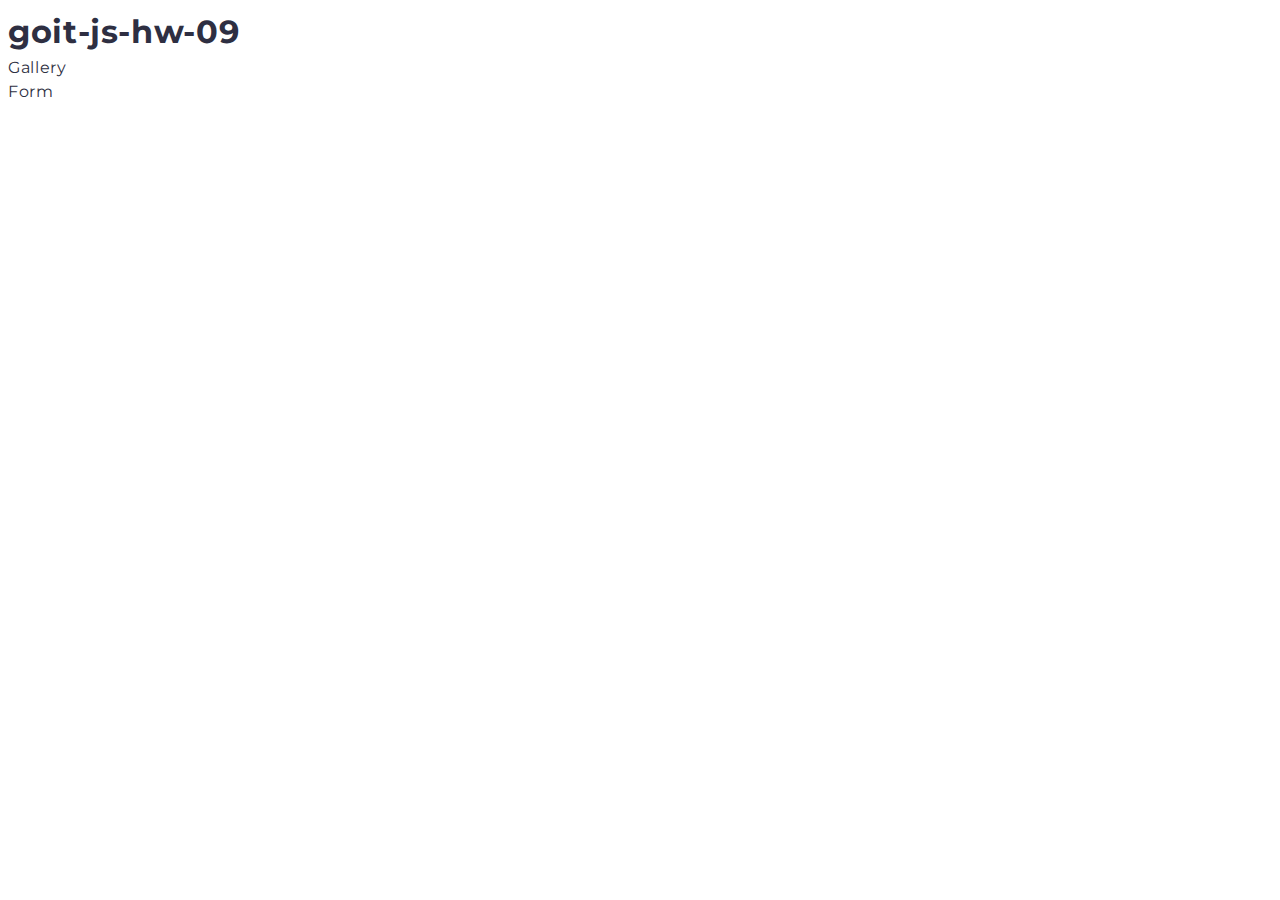
<file: src/index.html>
<!DOCTYPE html>
<html lang="en">
  <head>
    <meta charset="UTF-8" />
    <link rel="icon" type="image/svg+xml" href="/favicon.svg" />
    <meta name="viewport" content="width=device-width, initial-scale=1.0" />
    <link rel="preconnect" href="https://fonts.googleapis.com" />
    <link rel="preconnect" href="https://fonts.gstatic.com" crossorigin />
    <link
      href="https://fonts.googleapis.com/css2?family=Montserrat:wght@400;500&display=swap"
      rel="stylesheet"
    />
    <title>goit-js-hw-09</title>
    <link rel="stylesheet" href="./css/styles.css" />
  </head>
  <body>
    <section>
      <h1>goit-js-hw-09</h1>

      <ul>
        <li><a href="./1-gallery.html">Gallery</a></li>
        <li><a href="./2-form.html">Form</a></li>
      </ul>
    </section>
  </body>
</html>
</file>
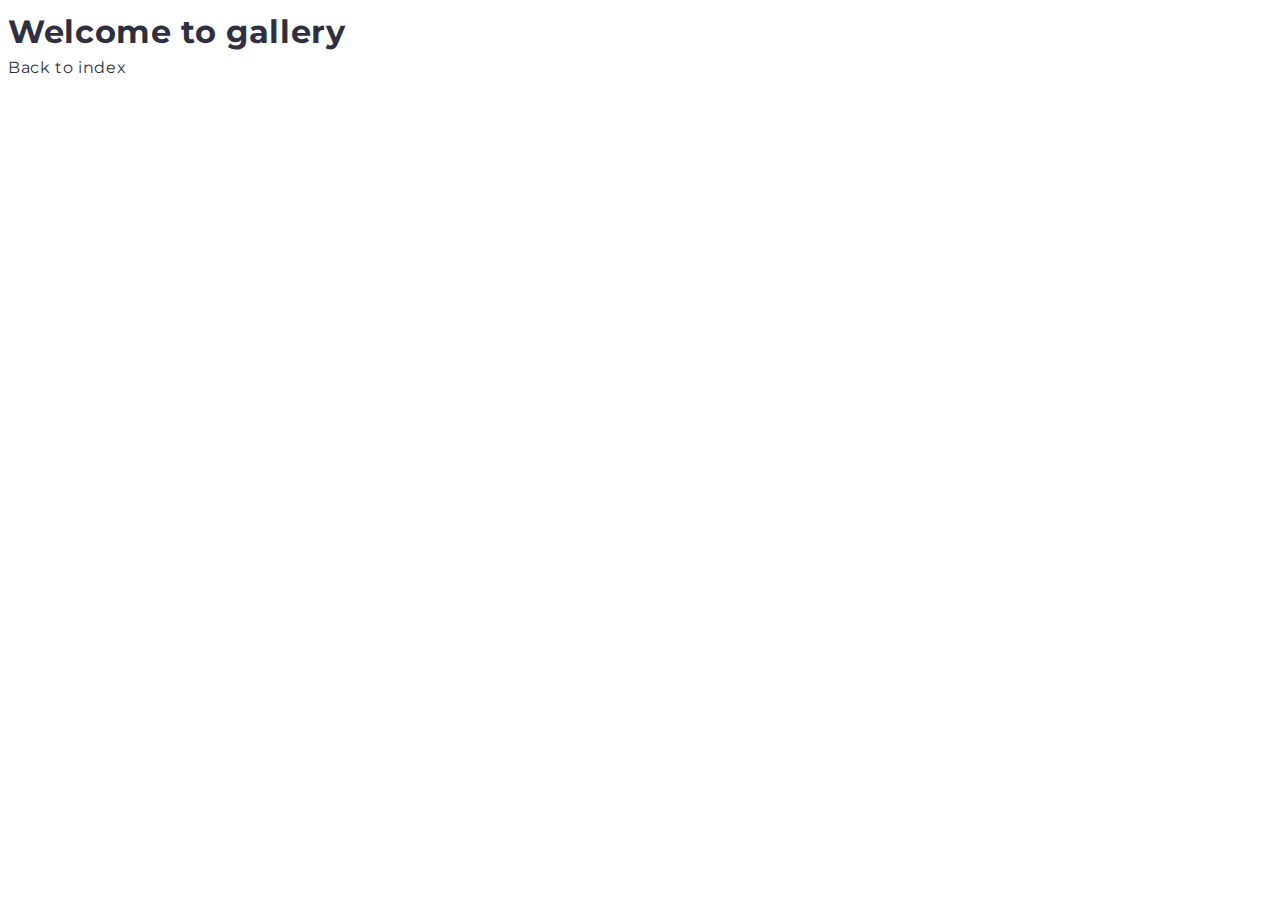
<file: src/1-gallery.html>
<!DOCTYPE html>
<html lang="en">
  <head>
    <meta charset="UTF-8" />
    <link rel="icon" type="image/svg+xml" href="/favicon.svg" />

    <meta http-equiv="X-UA-Compatible" content="IE=edge" />
    <meta name="viewport" content="width=device-width, initial-scale=1.0" />
    <link rel="preconnect" href="https://fonts.googleapis.com" />
    <link rel="preconnect" href="https://fonts.gstatic.com" crossorigin />
    <link
      href="https://fonts.googleapis.com/css2?family=Montserrat:wght@400;500&display=swap"
      rel="stylesheet"
    />
    <title>Gallery</title>
    <link rel="stylesheet" href="./css/styles.css" />
  </head>
  <body>
    <section class="gallery-section">
      <h1>Welcome to gallery</h1>
      <a href="./index.html">Back to index</a>
      <ul class="gallery"></ul>
    </section>
    <script type="module" src="./js/1-gallery.js"></script>
  </body>
</html>
</file>
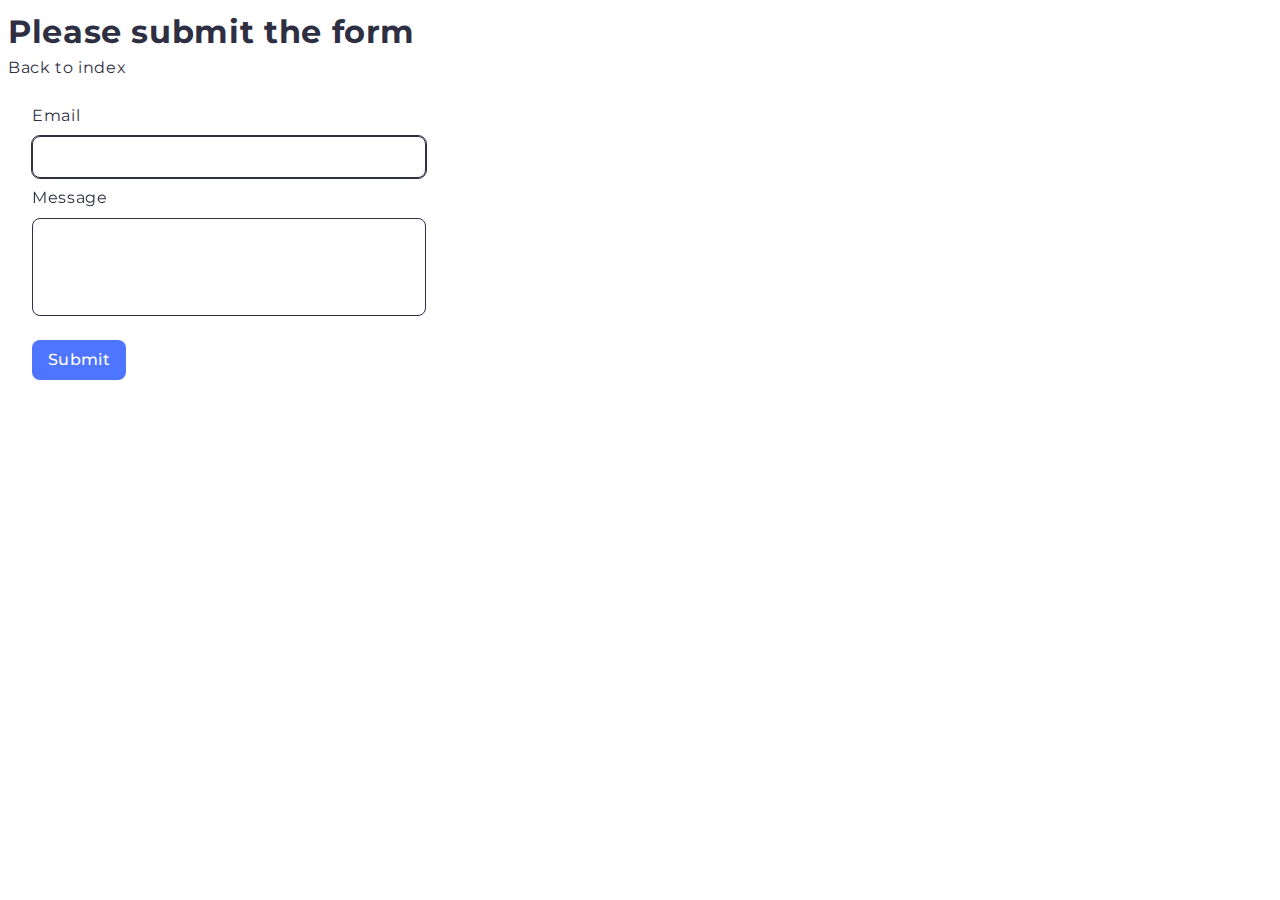
<file: src/2-form.html>
<!DOCTYPE html>
<html lang="en">
  <head>
    <meta charset="UTF-8" />
    <link rel="icon" type="image/svg+xml" href="/favicon.svg" />

    <meta http-equiv="X-UA-Compatible" content="IE=edge" />
    <meta name="viewport" content="width=device-width, initial-scale=1.0" />
    <link rel="preconnect" href="https://fonts.googleapis.com" />
    <link rel="preconnect" href="https://fonts.gstatic.com" crossorigin />
    <link
      href="https://fonts.googleapis.com/css2?family=Montserrat:wght@400;500&display=swap"
      rel="stylesheet"
    />
    <title>Form</title>
    <link rel="stylesheet" href="./css/styles.css" />
  </head>
  <body>
    <section>
      <h1>Please submit the form</h1>
      <a href="./index.html">Back to index</a>
    </section>
    <section>
      <form class="feedback-form" autocomplete="off">
        <label>
          Email
          <input type="email" name="email" autofocus />
        </label>
        <label>
          Message
          <textarea name="message" rows="8"></textarea>
        </label>
        <button type="submit">Submit</button>
      </form>
    </section>
    <script type="module" src="./js/2-form.js"></script>
  </body>
</html>
</file>
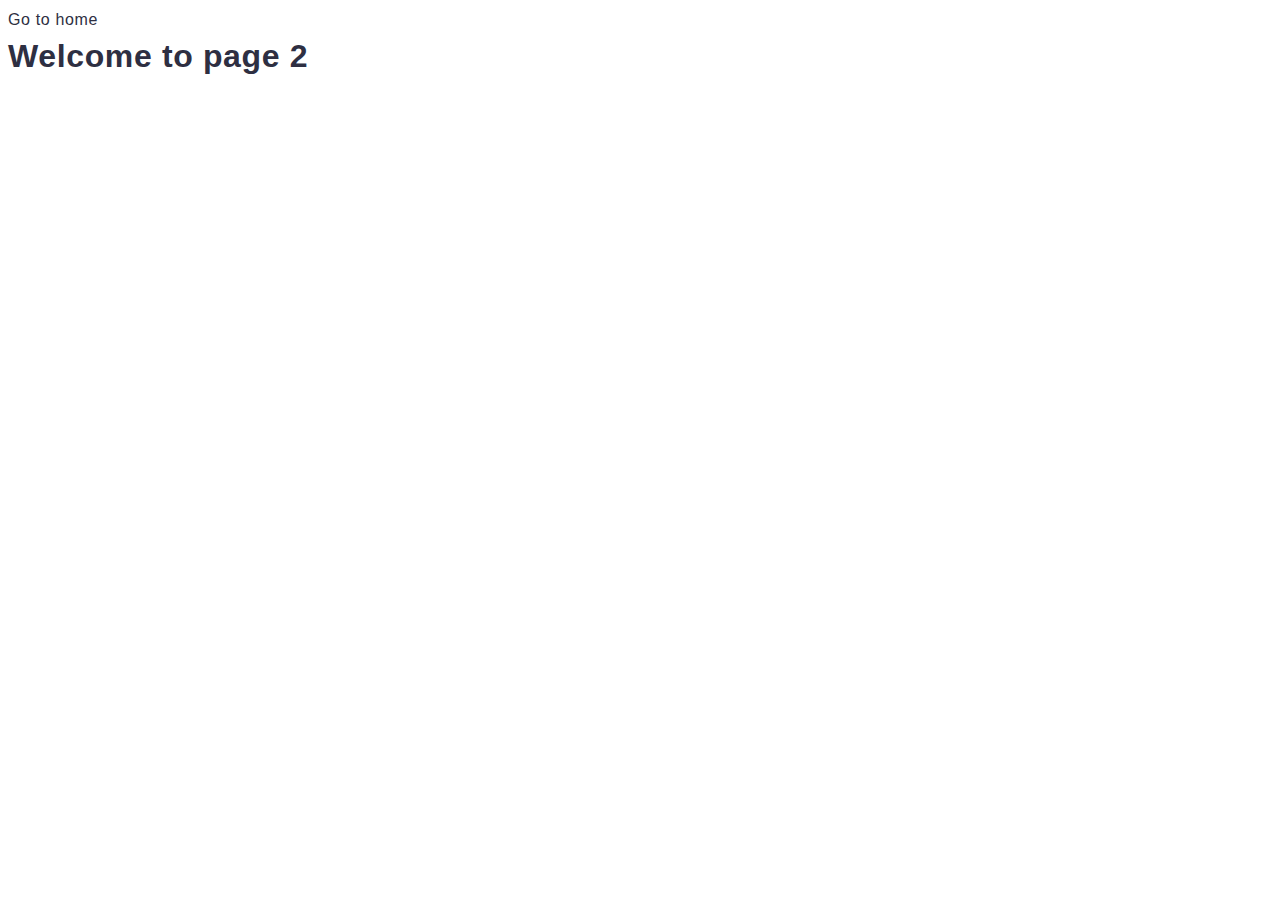
<file: src/page-2.html>
<!DOCTYPE html>
<html lang="en">
  <head>
    <meta charset="UTF-8" />
    <meta http-equiv="X-UA-Compatible" content="IE=edge" />
    <meta name="viewport" content="width=device-width, initial-scale=1.0" />
    <title>Page 2</title>
    <link rel="stylesheet" href="./css/styles.css" />
  </head>
  <body>
    <section>
      <a href="./index.html">Go to home</a>
      <h1>Welcome to page 2</h1>
    </section>
  </body>
</html>
</file>
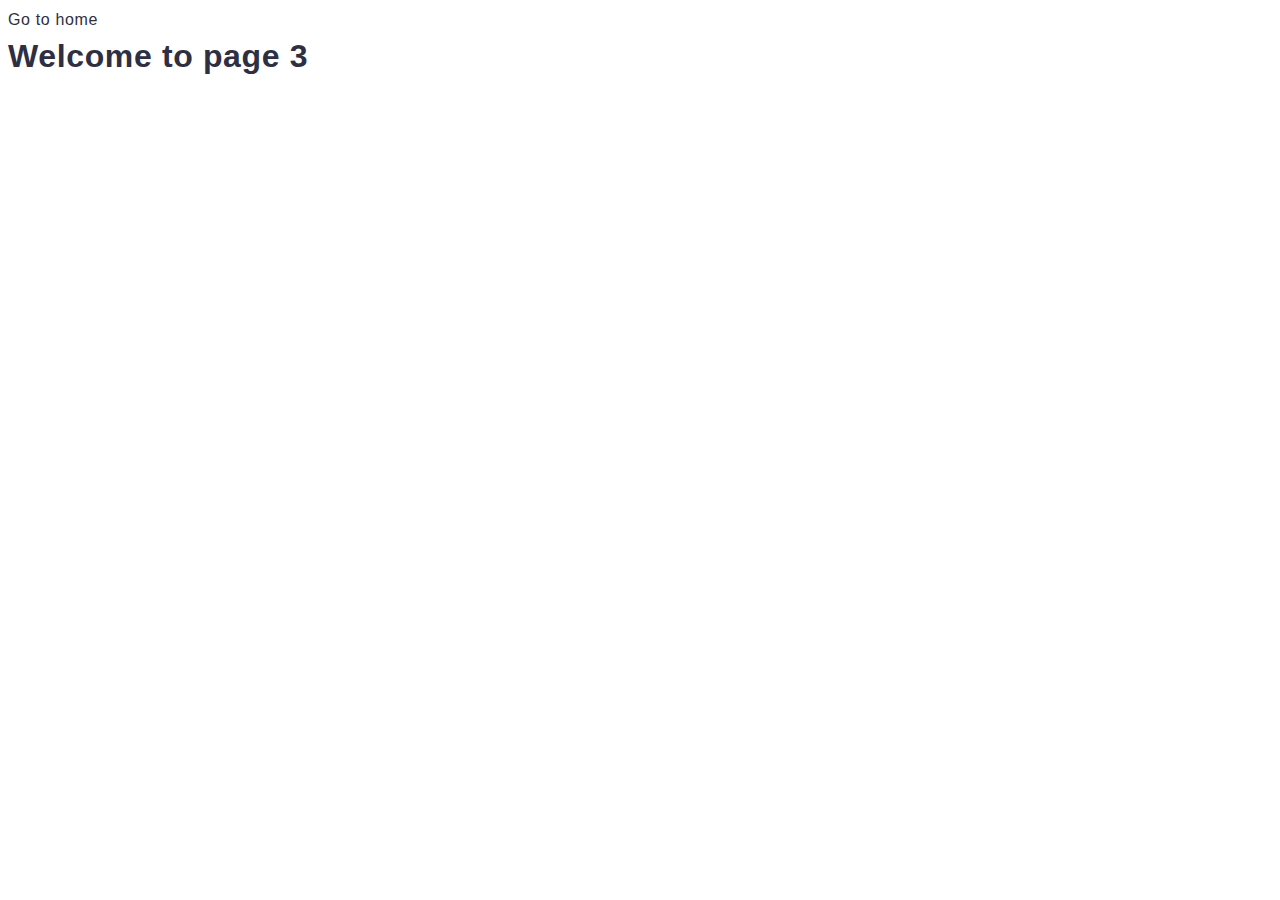
<file: src/page-3.html>
<!DOCTYPE html>
<html lang="en">
  <head>
    <meta charset="UTF-8" />
    <meta http-equiv="X-UA-Compatible" content="IE=edge" />
    <meta name="viewport" content="width=device-width, initial-scale=1.0" />
    <title>Page 3</title>
    <link rel="stylesheet" href="./css/styles.css" />
  </head>
  <body>
    <section>
      <a href="./index.html">Go to home</a>
      <h1>Welcome to page 3</h1>
    </section>
  </body>
</html>
</file>
<file: src/css/styles.css>
/**
  |============================
  | include css partials with
  | default @import url()
  |============================
*/
@import url('./reset.css');
@import url('./1-gallery.css');
@import url('./2-form.css');

:root {
  font-family: Inter, Avenir, Helvetica, Arial, sans-serif;
  font-size: 16px;
  line-height: 24px;
  font-weight: 400;

  color: #242424;
  background-color: rgba(255, 255, 255, 0.87);

  font-synthesis: none;
  text-rendering: optimizeLegibility;
  -webkit-font-smoothing: antialiased;
  -moz-osx-font-smoothing: grayscale;
  -webkit-text-size-adjust: 100%;
}


body {
  font-family: "Montserrat", sans-serif;
  font-weight: 400;
  font-size: 16px;
  line-height: 1.5;
  letter-spacing: 0.04em;
  color: #2e2f42;
}
</file>
